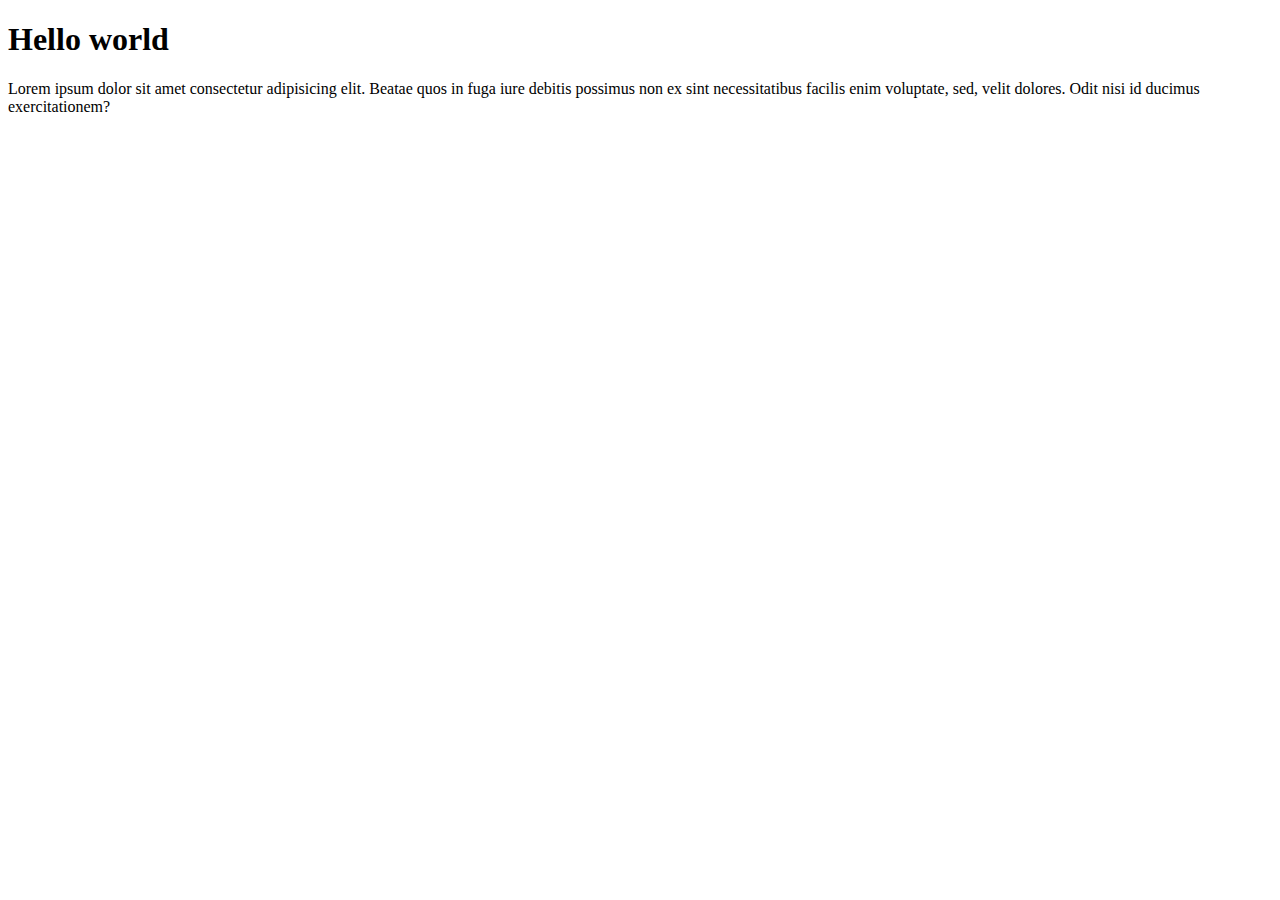
<file: index.html>
<!DOCTYPE html>
<html lang="en">
<head>
    <meta charset="UTF-8">
    <meta http-equiv="X-UA-Compatible" content="IE=edge">
    <meta name="viewport" content="width=device-width, initial-scale=1.0">
    <title>Document</title>
</head>
<body>
    <h1>Hello world</h1>
    <p>Lorem ipsum dolor sit amet consectetur adipisicing elit. Beatae quos in fuga iure debitis possimus non ex sint necessitatibus facilis enim voluptate, sed, velit dolores. Odit nisi id ducimus exercitationem?</p>
</body>
</html>
</file>
